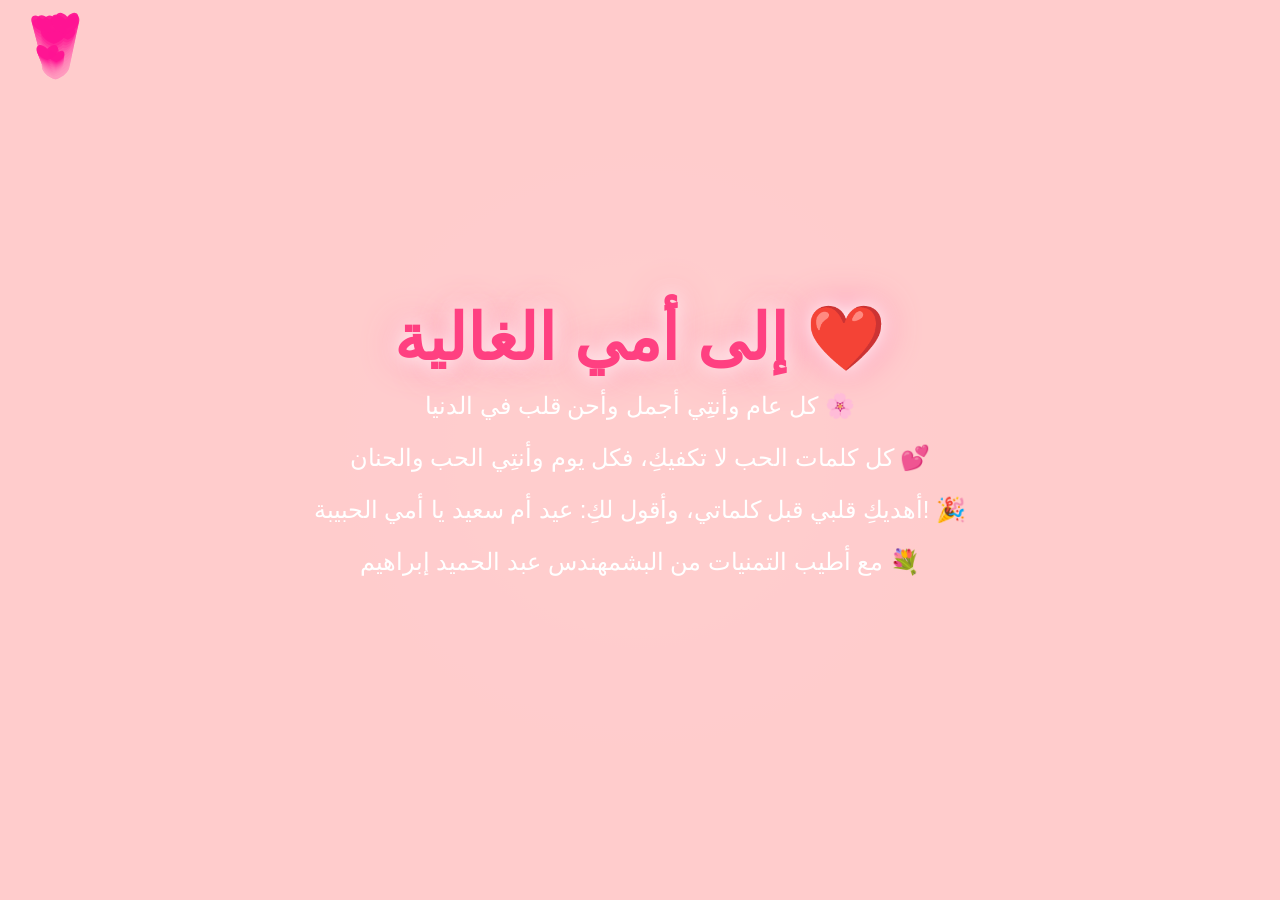
<file: index.html>
<!DOCTYPE html>
<html lang="ar">
<head>
  <meta charset="UTF-8">
  <meta name="viewport" content="width=device-width, initial-scale=1.0">
  <title>عيد أم سعيد 💖</title>
  <link rel="stylesheet" href="styles.css">
</head>
<body>
  <div class="welcome-container">
    <div class="welcome-message">
      <h1 id="welcomeText">إلى أمي الغالية ❤️</h1>
      <p>كل عام وأنتِي أجمل وأحن قلب في الدنيا 🌸</p>
      <p>كل كلمات الحب لا تكفيكِ، فكل يوم وأنتِي الحب والحنان 💕</p>
      <p>أهديكِ قلبي قبل كلماتي، وأقول لكِ: عيد أم سعيد يا أمي الحبيبة! 🎉</p>
      <p>مع أطيب التمنيات من البشمهندس عبد الحميد إبراهيم 💐</p>
    </div>
    <canvas id="visualCanvas"></canvas>
  </div>
  <script src="script.js"></script>
</body>
</html>
</file>
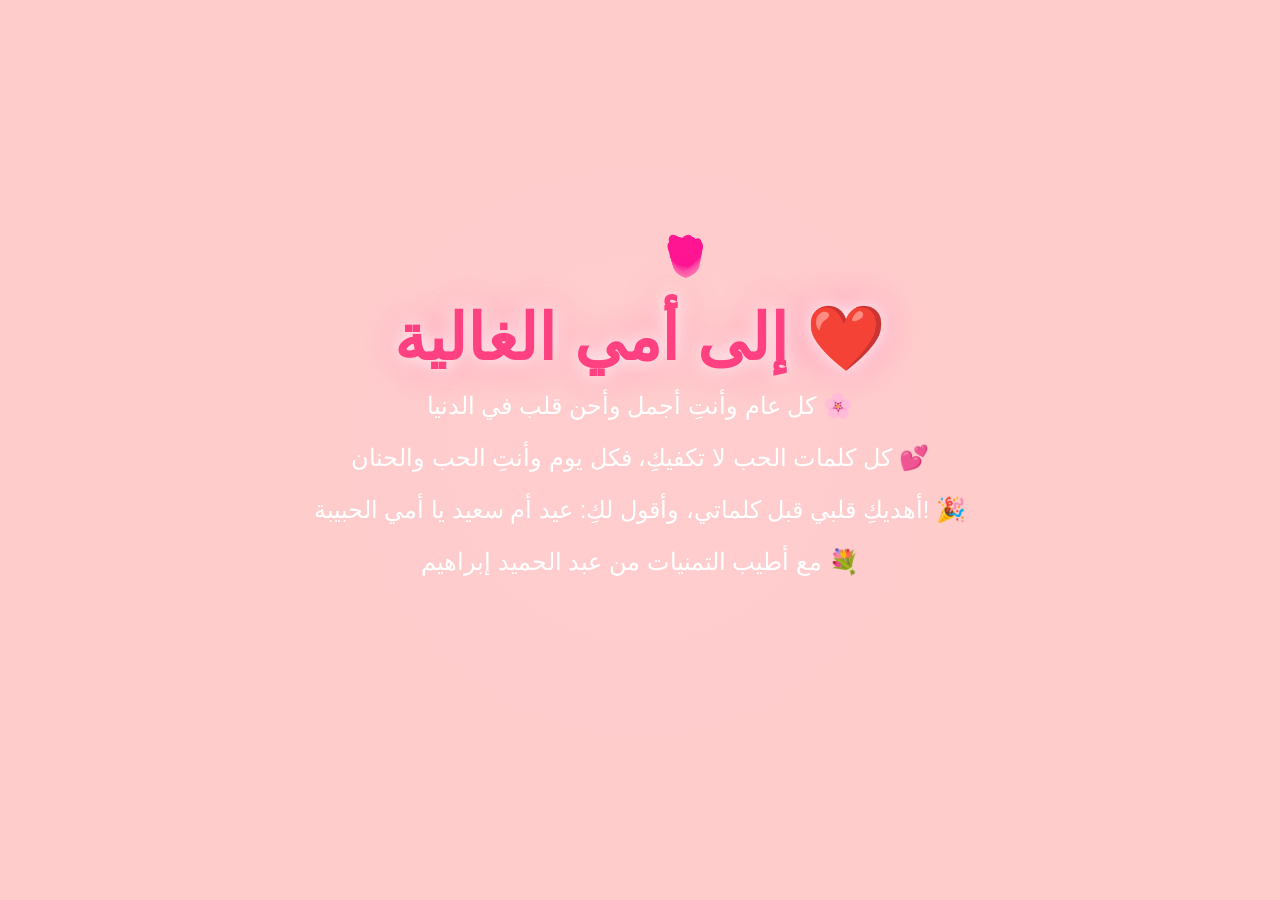
<file: uuu.html>
<!DOCTYPE html>
<html lang="ar">
<head>
  <meta charset="UTF-8">
  <meta name="viewport" content="width=device-width, initial-scale=1.0">
  <title>عيد أم سعيد 💖</title>
  <link rel="stylesheet" href="styles.css">
</head>
<body>
  <div class="welcome-container">
    <div class="welcome-message">
      <h1 id="welcomeText">إلى أمي الغالية ❤️</h1>
      <p>كل عام وأنتِ أجمل وأحن قلب في الدنيا 🌸</p>
      <p>كل كلمات الحب لا تكفيكِ، فكل يوم وأنتِ الحب والحنان 💕</p>
      <p>أهديكِ قلبي قبل كلماتي، وأقول لكِ: عيد أم سعيد يا أمي الحبيبة! 🎉</p>
      <p>مع أطيب التمنيات من عبد الحميد إبراهيم 💐</p>
    </div>
    <canvas id="visualCanvas"></canvas>
  </div>
  <script src="script.js"></script>
</body>
</html>
</file>
<file: styles.css>
/* خلفية جميلة */
body {
  margin: 0;
  padding: 0;
  font-family: "Arial", sans-serif;
  background: radial-gradient(circle, #ffcccc, #ff99aa);
  color: white;
  overflow: hidden;
}

.welcome-container {
  position: relative;
  height: 100vh;
  display: flex;
  flex-direction: column;
  justify-content: center;
  align-items: center;
  text-align: center;
}

.welcome-message {
  z-index: 10;
  animation: fadeIn 3s ease-in-out;
}

.welcome-message h1 {
  font-size: 4rem;
  margin: 0;
  color: #ff4081;
  text-shadow: 0 0 20px #fff, 0 0 40px #ff80ab;
  animation: glow 1.5s infinite alternate;
}

.welcome-message p {
  font-size: 1.5rem;
  margin-top: 1rem;
  color: #fff;
}

@keyframes fadeIn {
  from { opacity: 0; }
  to { opacity: 1; }
}

@keyframes glow {
  from { text-shadow: 0 0 10px #ff80ab, 0 0 20px #ff4081; }
  to { text-shadow: 0 0 20px #ff1493, 0 0 40px #ff69b4; }
}

canvas {
  position: absolute;
  top: 0;
  left: 0;
  width: 100%;
  height: 100%;
  z-index: 1;
}
</file>
